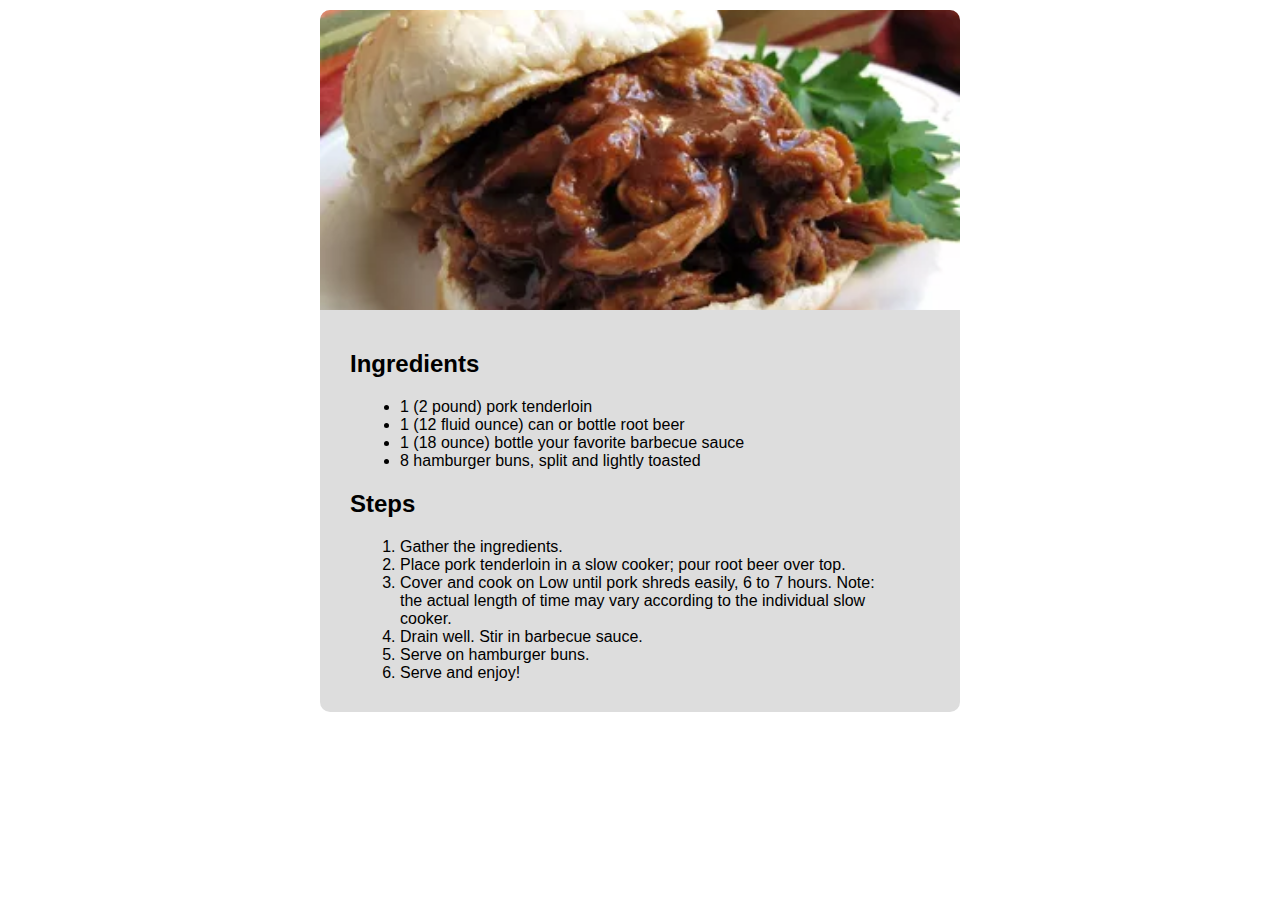
<file: recipes/pulled-pork.html>
<!DOCTYPE html>
<html lang="en">
<head>
    <meta charset="UTF-8">
    <meta name="viewport" content="width=device-width, initial-scale=1.0">
    <title>Pulled Pork</title>
    <link rel="stylesheet" href="../css/recipes.css">
</head>
<body>
    <article class="container">
        <section class="content-card">
            <img src="../images/pulled-pork.webp" alt="Finished pulled pork recipe">
            <div class="overlay">
                <div class="text">
                    <h1>Pulled Pork</h1>
                    <p>
                        Root beer and pulled pork might not seem like a likely pairing but here it makes all the difference. Topped with your favorite BBQ sauce, it's sure to bring rave reviews.
                    </p>
                </div>
            </div>
        </section>
        
        <section class="content-text">
            <h2>Ingredients</h2>
            <ul>
                <li>1 (2 pound) pork tenderloin</li>
                <li>1 (12 fluid ounce) can or bottle root beer</li>
                <li>1 (18 ounce) bottle your favorite barbecue sauce</li>
                <li>8 hamburger buns, split and lightly toasted</li>
            </ul>
        
            <h2>Steps</h2>
            <ol>
                <li>Gather the ingredients.</li>
                <li>Place pork tenderloin in a slow cooker; pour root beer over top.</li>
                <li>Cover and cook on Low until pork shreds easily, 6 to 7 hours. Note: the actual length of time may vary according to the individual slow cooker.</li>
                <li>Drain well. Stir in barbecue sauce.</li>
                <li>Serve on hamburger buns.</li>
                <li>Serve and enjoy!</li>
            </ol>
        </section>
    </article>
</body>
</html>
</file>
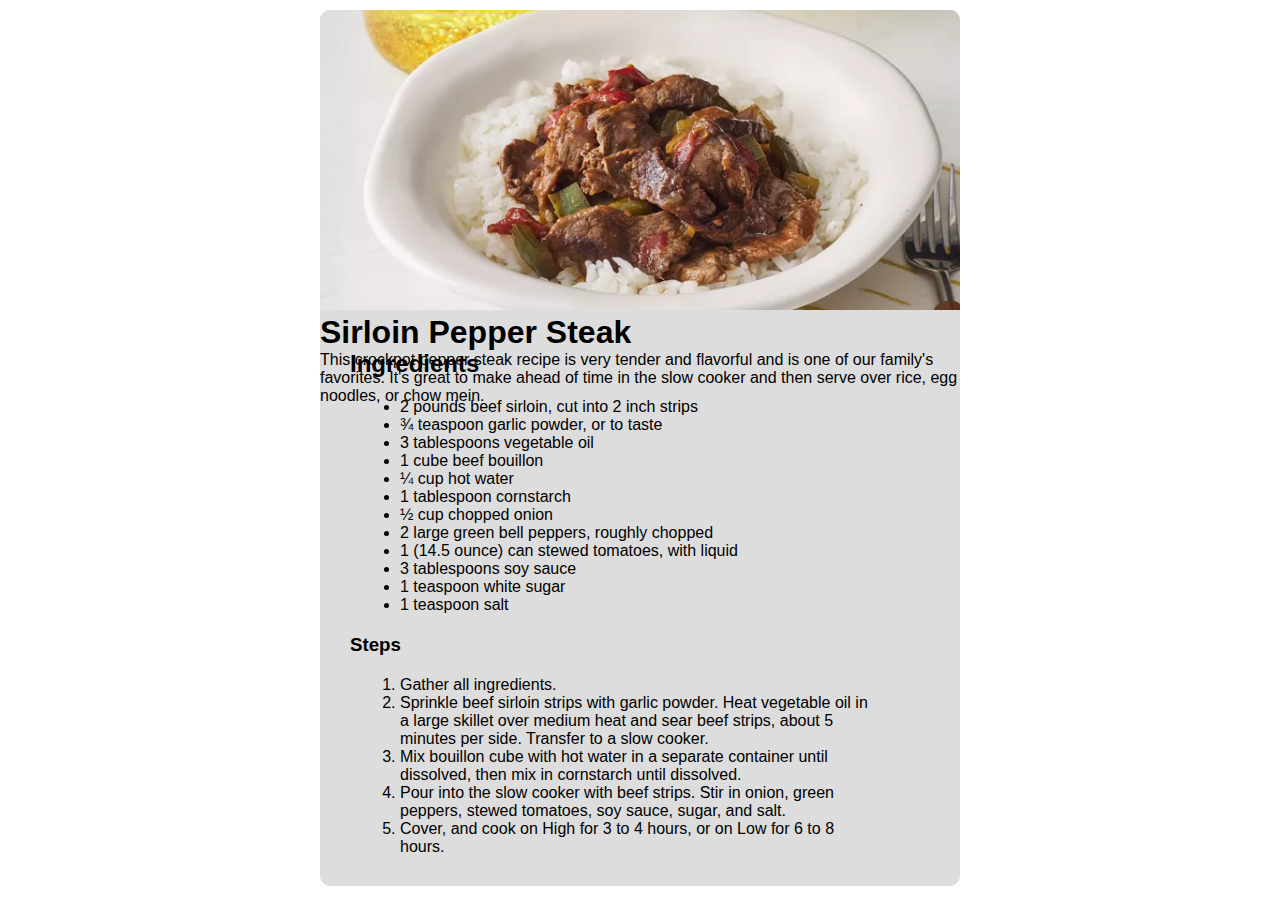
<file: recipes/sirloin-steak.html>
<!DOCTYPE html>
<html lang="en">
<head>
    <meta charset="UTF-8">
    <meta name="viewport" content="width=device-width, initial-scale=1.0">
    <title>Slow-Cooker Pepper Steak</title>
    <link rel="stylesheet" href="../css/recipes.css">
</head>
<body>
    <article class="container">
        <section class="content-card">
            <img src="../images/sirloin-steak.webp" alt="Finisehd sirloin pepper steak recipe>
            <div class="overlay">
                <div class="text">
                    <h1>
                        Sirloin Pepper Steak
                    </h1>
                    <p>
                        This crockpot pepper steak recipe is very tender and flavorful and is one of our family's favorites. It's great to make ahead of time in the slow cooker and then serve over rice, egg noodles, or chow mein.
                    </p>
                </div>
            </div>
        </section>

        <section class="content-text">
            <h2>Ingredients</h2>
            <ul>
                <li>2 pounds beef sirloin, cut into 2 inch strips</li>
                <li>¾ teaspoon garlic powder, or to taste</li>
                <li>3 tablespoons vegetable oil</li>
                <li>1 cube beef bouillon</li>
                <li>¼ cup hot water</li>
                <li>1 tablespoon cornstarch</li>
                <li>½ cup chopped onion</li>
                <li>2 large green bell peppers, roughly chopped</li>
                <li>1 (14.5 ounce) can stewed tomatoes, with liquid</li>
                <li>3 tablespoons soy sauce</li>
                <li>1 teaspoon white sugar</li>
                <li>1 teaspoon salt</li>
            </ul>
        
            <h3>Steps</h3>
            <ol>
                <li>Gather all ingredients.</li>
                <li>Sprinkle beef sirloin strips with garlic powder. Heat vegetable oil in a large skillet over medium heat and sear beef strips, about 5 minutes per side. Transfer to a slow cooker.</li>
                <li>
                    Mix bouillon cube with hot water in a separate container until dissolved, then mix in cornstarch until dissolved.
                </li>
                <li>
                    Pour into the slow cooker with beef strips. Stir in onion, green peppers, stewed tomatoes, soy sauce, sugar, and salt.
                </li>
                <li>
                    Cover, and cook on High for 3 to 4 hours, or on Low for 6 to 8 hours.
                </li>
            </ol>
        </section>
    </article>



</body>
</html>
</file>
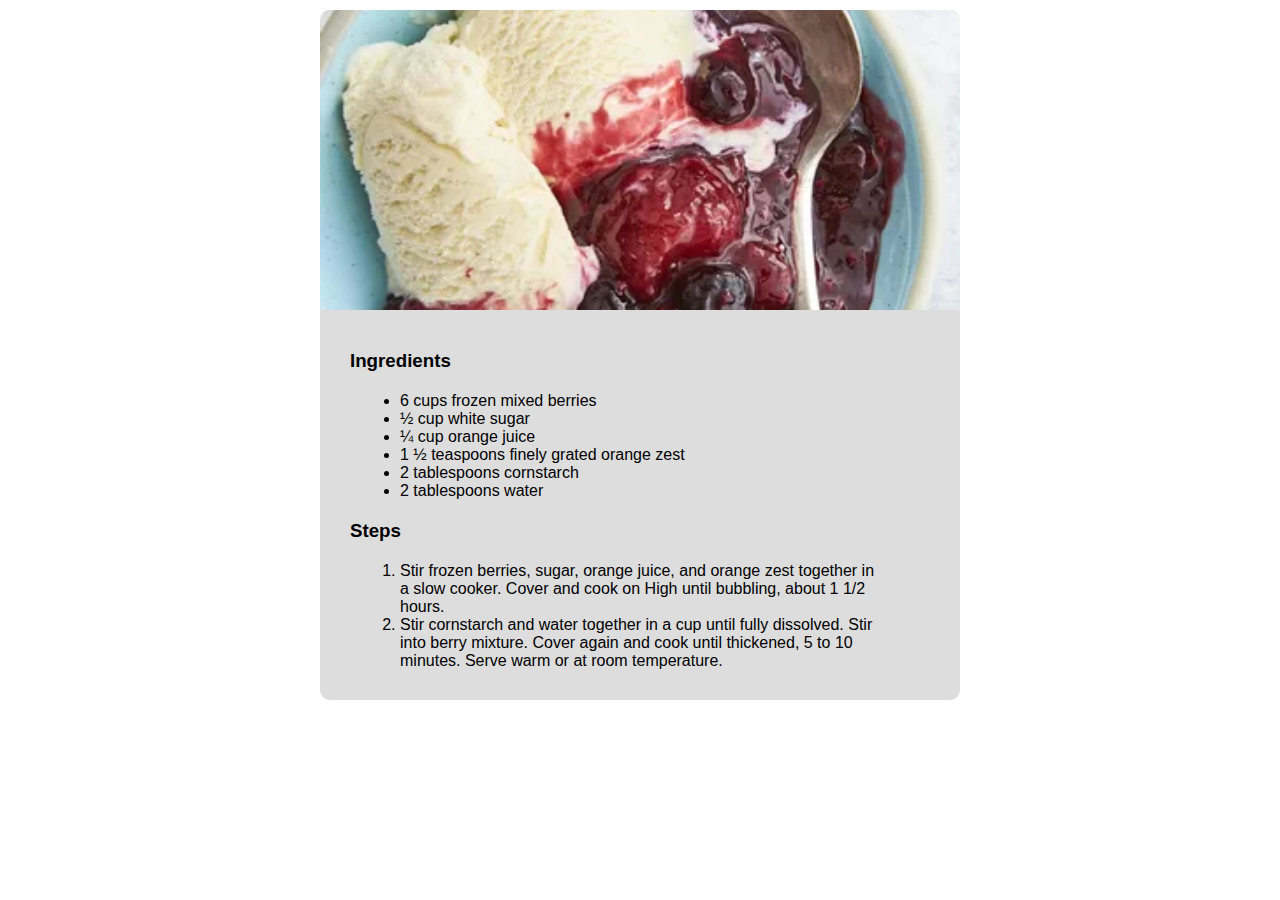
<file: recipes/warm-berry-compote.html>
<!DOCTYPE html>
<html lang="en">
<head>
    <meta charset="UTF-8">
    <meta name="viewport" content="width=device-width, initial-scale=1.0">
    <title>Warm Berry Compote</title>
    <link rel="stylesheet" href="../css/recipes.css">
</head>
<body>
    <article class="container">
        <section class="content-card">
            <img src="../images/warm-berry-compote.webp" alt="Finished warm berry compote recipe">
            <div class="overlay">
                <div class="text">
                    <h1>Warm Berry Compote</h1>
                    <p>
                        This berry compote is made in a slow cooker with frozen berries and orange juice. It's a yummy dessert by itself or over ice cream.
                    </p>
                </div>
            </div>
        </section>

        <section class="content-text">
            <h3>Ingredients</h3>
            <ul>
                <li>6 cups frozen mixed berries</li>
                <li>½ cup white sugar</li>
                <li>¼ cup orange juice</li>
                <li>1 ½ teaspoons finely grated orange zest</li>
                <li>2 tablespoons cornstarch</li>
                <li>2 tablespoons water</li>
            </ul>
        
            <h3>Steps</h3>
            <ol>
                <li>
                    Stir frozen berries, sugar, orange juice, and orange zest together in a slow cooker. Cover and cook on High until bubbling, about 1 1/2 hours.
                </li>
                <li>
                    Stir cornstarch and water together in a cup until fully dissolved. Stir into berry mixture. Cover again and cook until thickened, 5 to 10 minutes. Serve warm or at room temperature.
                </li>
            </ol>
        </section>
    </article>

</body>
</html>
</file>
<file: css/recipes.css>
* {
    margin: 0;
    padding: 0;
    box-sizing: border-box;
    font-family: Arial, Helvetica, sans-serif;
}

body {
    display: flex;
    justify-content: center;
    align-items: center;

    & .container {
        width: 50vw;
        background-color: #ddd;
        margin: 10px 0;
        border-radius: 10px;

        & .content-card {
            width: 100%;
            height: 300px;
            margin: 0 auto 10px;
            position: relative;
            border-radius: 10px 10px 0 0;
            
            & img {
                width: 100%;
                height: 100%;
                border-radius: 10px 10px 0 0;
                object-fit: cover;
            }

            & .overlay {
                position: absolute;
                bottom: 100%;
                left: 0;
                right: 0;
                background-color: rgb(0 0 0 / 0.7);
                border-radius: 10px 10px 0 0;
                overflow: hidden;
                width: 100%;
                height: 0;
                transition: .5s ease;

                & .text {
                    color: #fff;
                    text-align: left;
                    position: inherit;
                    overflow: inherit;
                    width: 50%;
                    top: 50%;
                    left: 50%;
                    transform: translate(-50%, -50%);
                    font-size: 1.2rem;
                    
                    & h1 {
                        margin-bottom: 10px;
                        font-size: 1.6rem;

                    } 
                }
            }

            &:hover .overlay {
                bottom: 0;
                height: 100%;
            }
        }

        & .content-text {
            padding: 30px 30px 10px;

            & ul, ol {
                padding: 20px 50px;
            }
        }
    }
}
</file>
